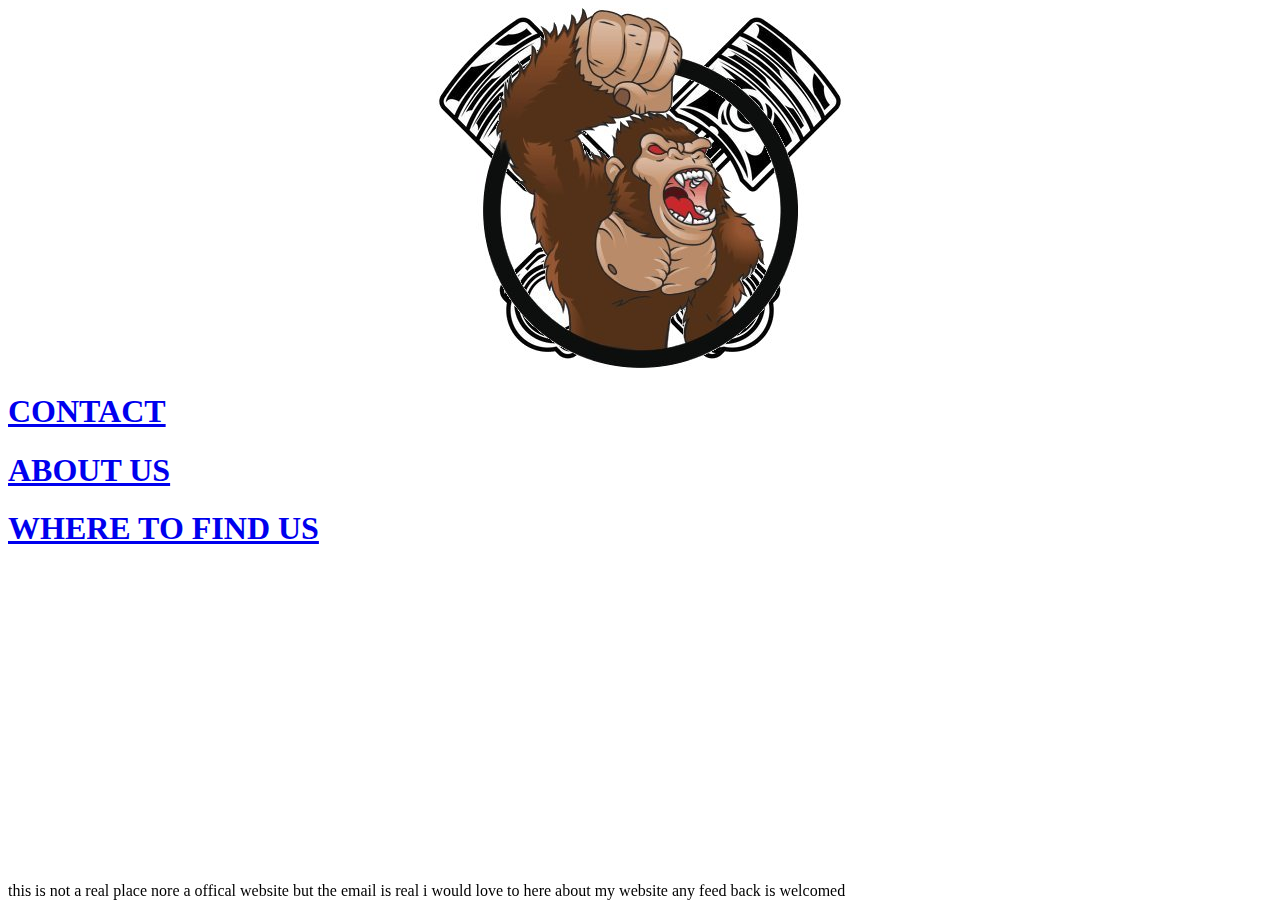
<file: index.html>
<!DOCTYPE html>
<html lang="en">
<head>
  <link rel="stylesheet" href="style.css">
  <meta charset="UTF-8">
  <meta http-equiv="X-UA-Compatible" content="IE=edge">
  <meta name="viewport" content="width=device-width, initial-scale=1.0">
  <title>Grease Monkey Nuckles AUTO SHOP AND REPAIRE</title>
</head>
<body>
  <center><header><img src="pistons (1).jpg" alt=""></header></center>
  <nav>
    <a href="./contact.html"><h1>CONTACT</h1></a>
    <a href="./about.html"><h1>ABOUT US</h1></a>
    <a href="./wheretofindus.html"><h1>WHERE TO FIND US</h1></a>
  </nav>
  <footer>
    <div>this is not a real place nore a offical website but the email is real i would love to here about my website any feed back is welcomed</div>
  </footer>
 <body>
</html>
</file>
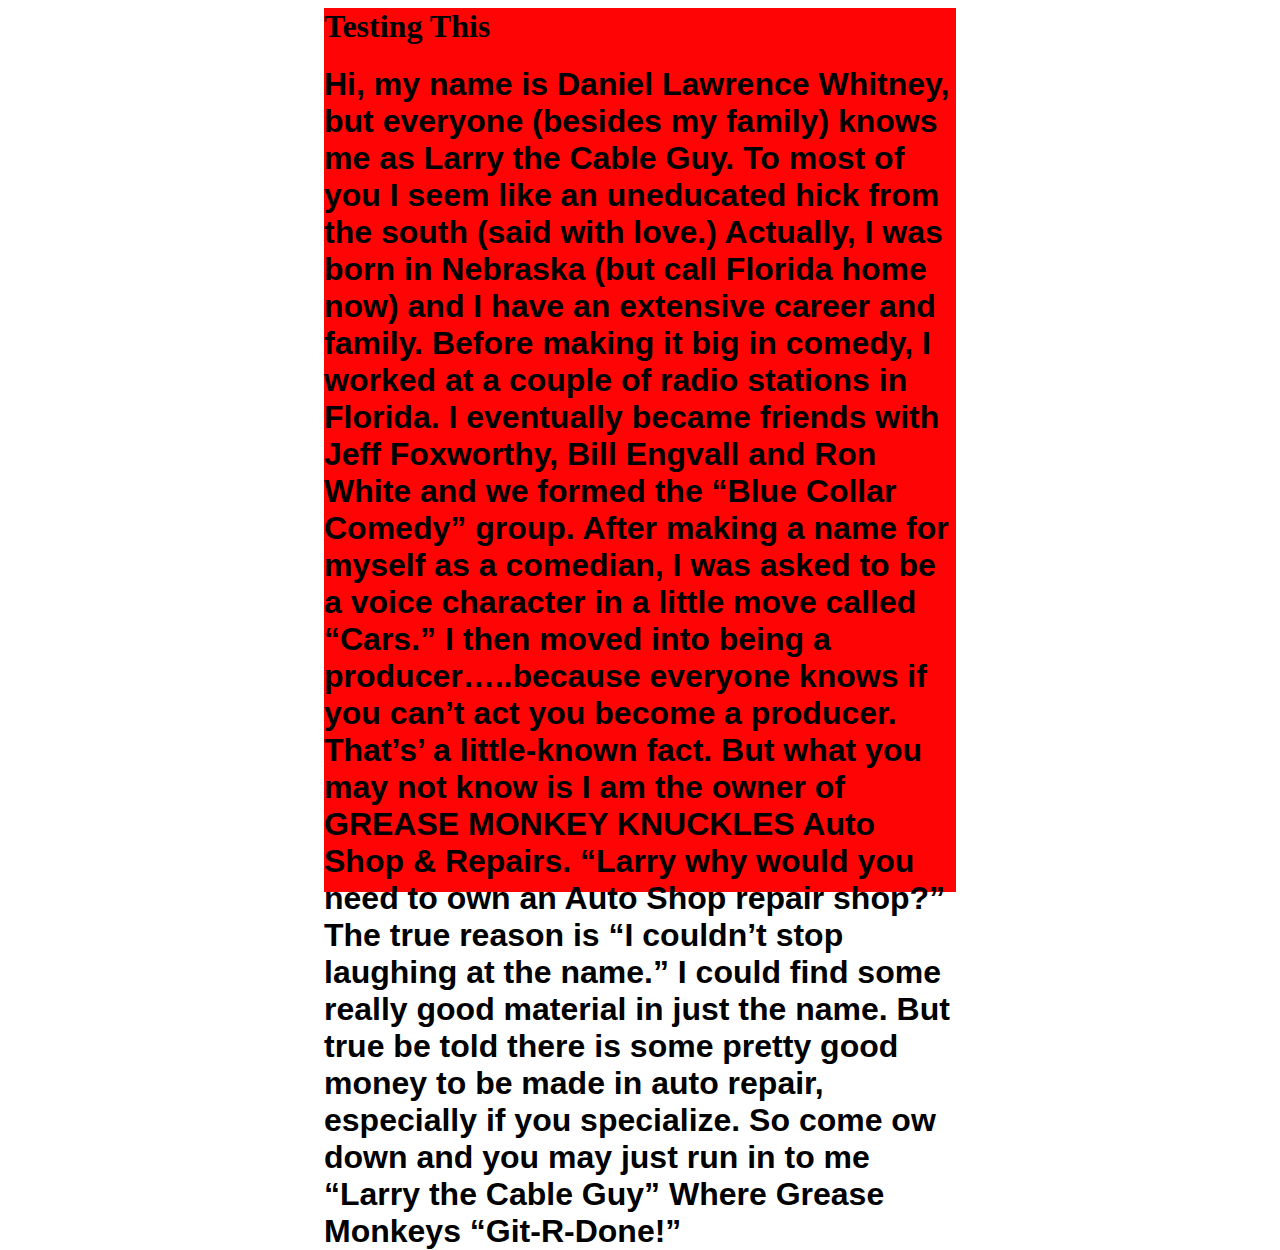
<file: about.html>
<html lang="en">
<head>
    <meta charset="UTF-8">
    <meta http-equiv="X-UA-Compatible" content="IE=edge">
    <meta name="viewport" content="width=device-width, initial-scale=1.0">
    <title>Document</title>
</head>
<body>
    <div id="background">
        <h1>Testing This</h1>

        <h1 class="difFont">Hi, my name is Daniel Lawrence Whitney, but everyone (besides my family) knows me
            as Larry the Cable Guy. To most of you I seem like an uneducated hick from the south (said
            with love.) Actually, I was born in Nebraska (but call Florida home now) and I have an extensive
            career and family.
            
            
            Before making it big in comedy, I worked at a couple of radio stations in Florida. I
            eventually became friends with Jeff Foxworthy, Bill Engvall and Ron White and we formed the
            “Blue Collar Comedy” group. After making a name for myself as a comedian, I was asked to be
            a voice character in a little move called “Cars.” I then moved into being a producer…..because
            everyone knows if you can’t act you become a producer. That’s’ a little-known fact.
            
            
            
            But what you may not know is I am the owner of GREASE MONKEY KNUCKLES Auto
            Shop &amp; Repairs. “Larry why would you need to own an Auto Shop repair shop?” The true
            reason is “I couldn’t stop laughing at the name.” I could find some really good material in just
            the name. But true be told there is some pretty good money to be made in auto repair,
            especially if you specialize. So come ow down and you may just run in to me “Larry the Cable
            Guy” Where Grease Monkeys “Git-R-Done!”</h1>
    </div>
</body>
</html>

<style>
    body {
        background-color: 
        margin 0 !important;
    }
    #background { 
        width: 50%;
        height: 100%;
        background-color: rgb(255, 4, 4);
        margin: auto;
    }
    .difFont {
        font-family: sans-serif;
    }
</style>
</file>
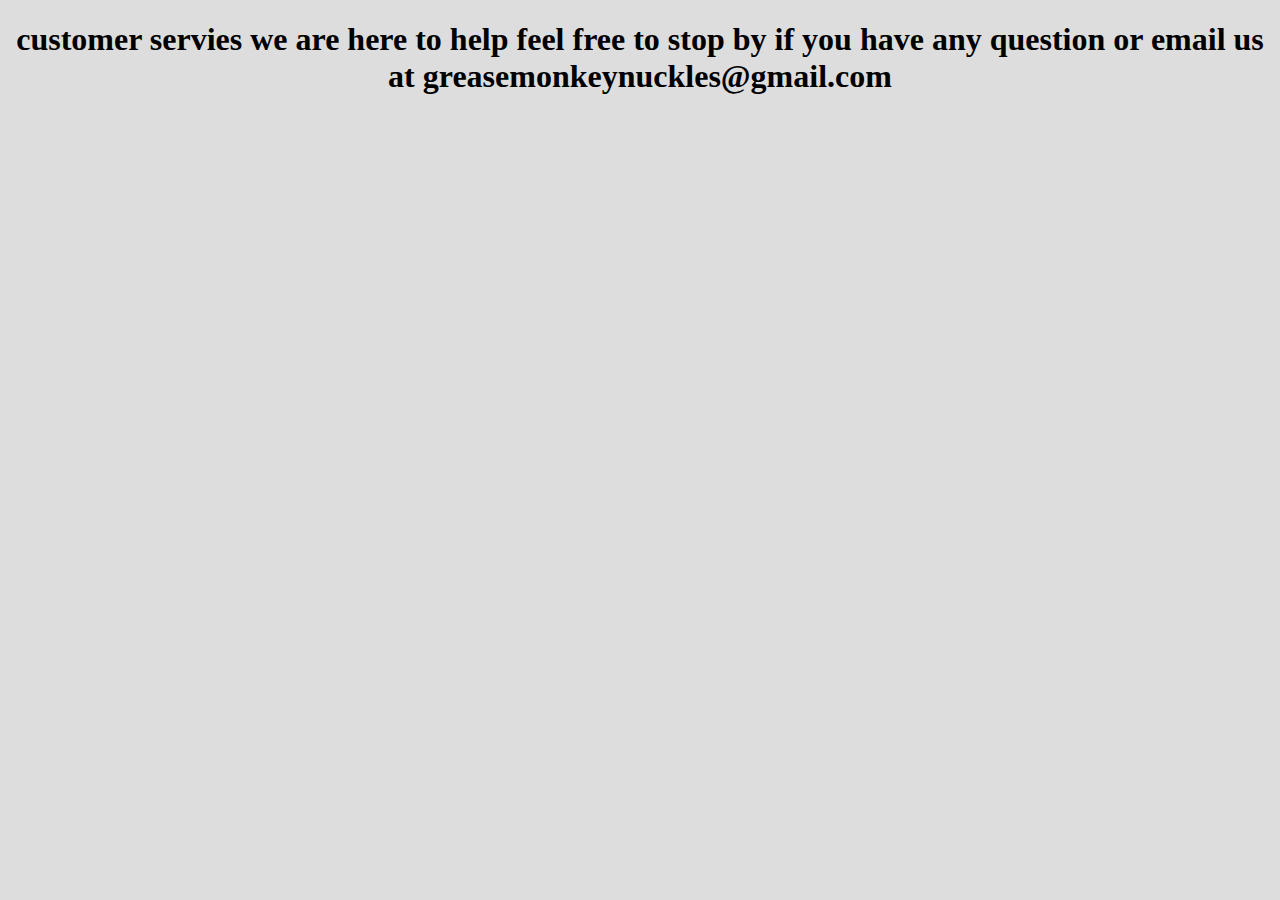
<file: contact.html>
<!DOCTYPE html>
<html lang="en">
<head>
    <meta charset="UTF-8">
    <meta http-equiv="X-UA-Compatible" content="IE=edge">
    <meta name="viewport" content="width=device-width, initial-scale=1.0">
    <title>Document</title>
</head>
<body>
    <center><header><H1>customer servies we are here to help feel free to stop by if you have any question or email us at greasemonkeynuckles@gmail.com </H1></header></center>
</body>
</html>
<style>
    body {
        background-color: #dddddd;
        margin: 0 !important;
    }
    #background {
        width: 50%;
        height: 100%;
        background-color: white;
        margin: auto;
    }
    .difFont {
        font-family: sans-serif;
    }
</style>
</file>
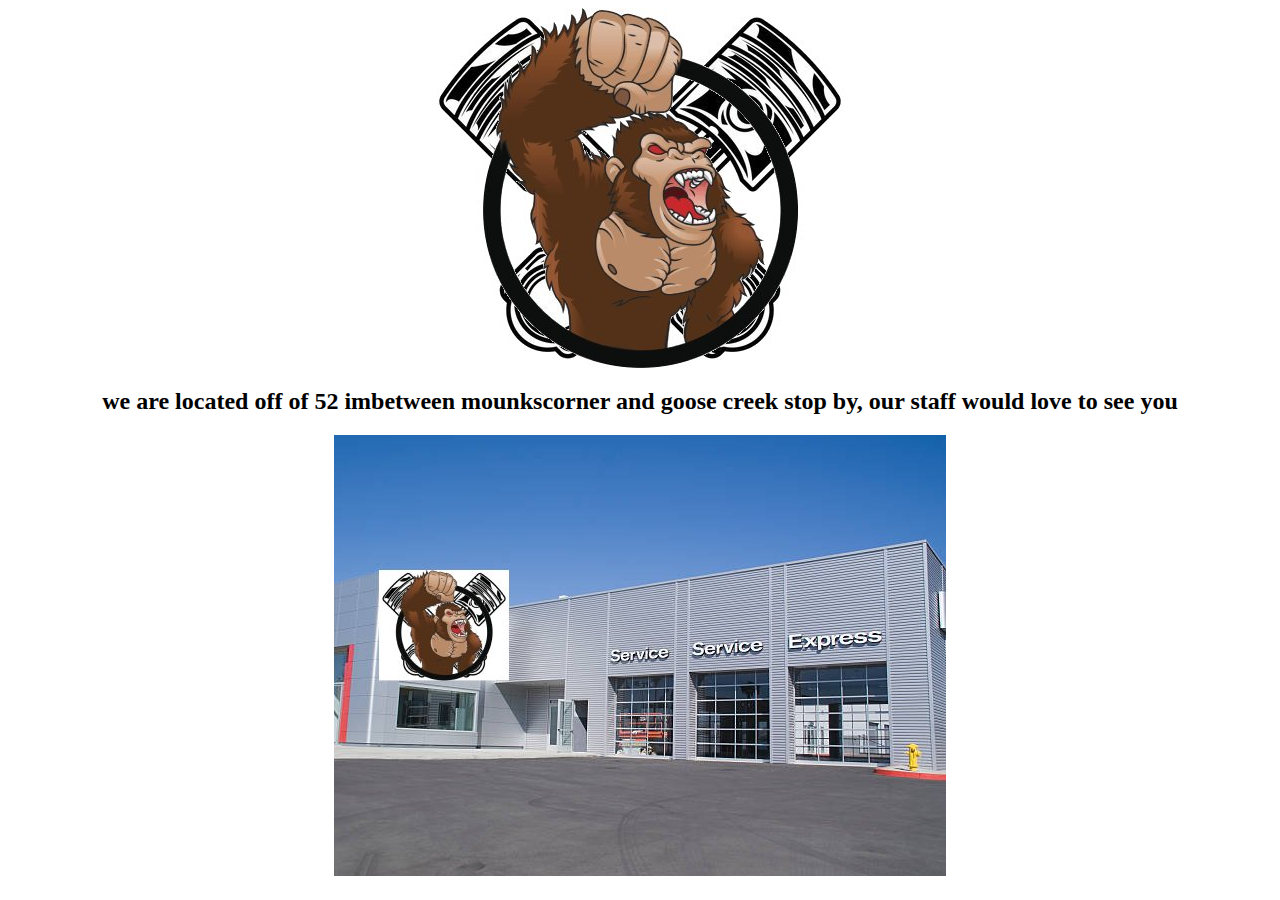
<file: wheretofindus.html>
<html lang="en">
<head>
    <meta charset="UTF-8">
    <meta http-equiv="X-UA-Compatible" content="IE=edge">
    <meta name="viewport" content="width=device-width, initial-scale=1.0">
    <title>where to find us</title>
    <center><header><img src="pistons (1).jpg" alt=""></header></center>

</head>
<body> <center>
 <h2>we are located off of 52 imbetween mounkscorner and goose creek

    stop by, our staff would love to see you 
</h2></center>
    <center><footer><img src="garage monkey.jpg" alt=""></footer></center>
</body>
</html>
</file>
<file: style.css>
footer{
  position: fixed;
  bottom:0;
  width: 100;
}

a{
background: image(grey backround.htm);

}
</file>
